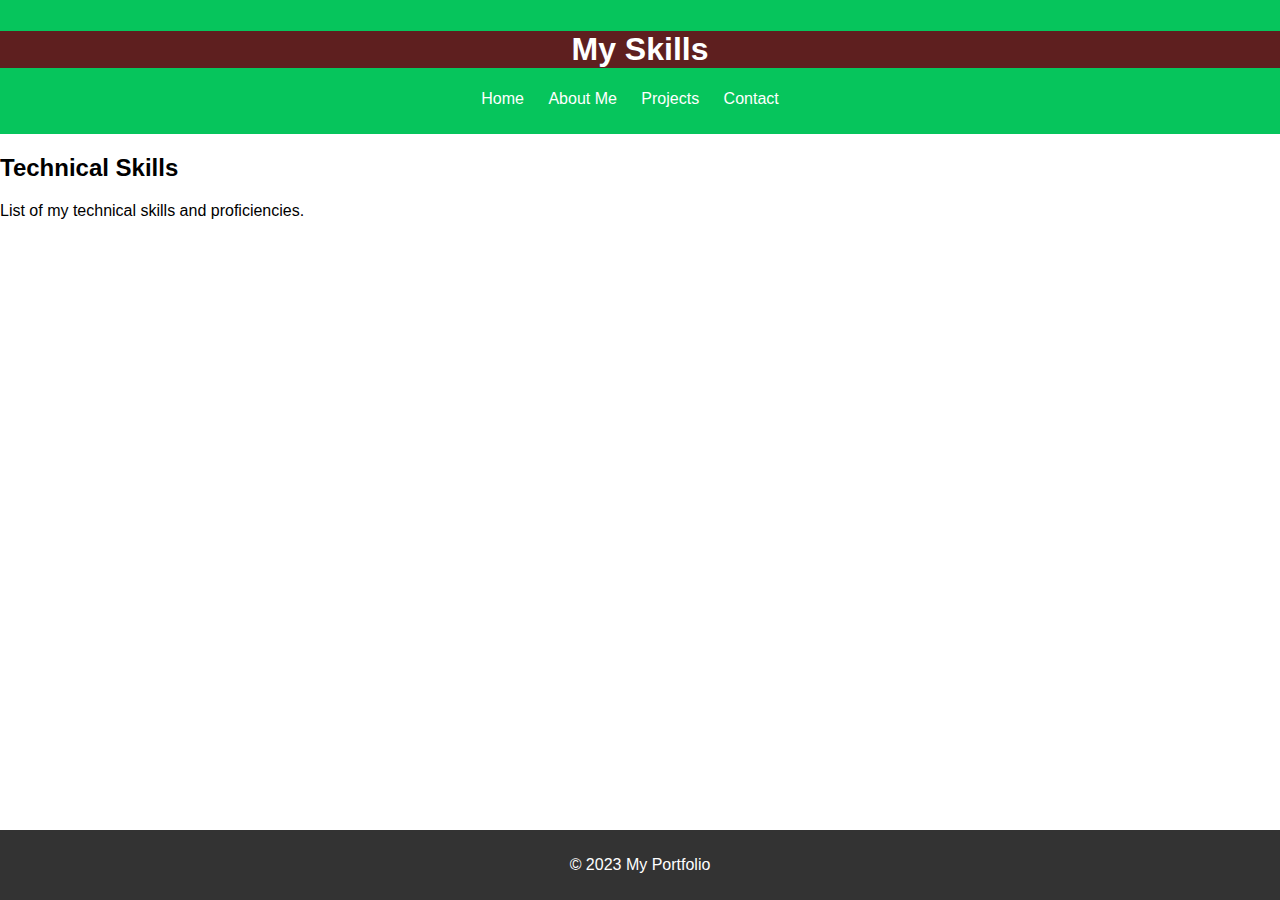
<file: Abdul Rahman/skills.html>
<!DOCTYPE html>
<html lang="en">
<head>
    <meta charset="UTF-8">
    <meta name="viewport" content="width=device-width, initial-scale=1.0">
    <title>My Skills</title>
    <link rel="stylesheet" href="style.css">
</head>
<body>
    <header>
        <h1>My Skills</h1>
        <nav>
            <ul>
                <li><a href="index.html">Home</a></li>
                <li><a href="about.html">About Me</a></li>
                <li><a href="projects.html">Projects</a></li>
                <li><a href="contact.html">Contact</a></li>
            </ul>
        </nav>
    </header>
    <main>
        <section>
            <h2>Technical Skills</h2>
            <p>List of my technical skills and proficiencies.</p>
        </section>
    </main>
    <footer>
        <p>&copy; 2023 My Portfolio</p>
    </footer>
</body>
</html>
</file>
<file: Abdul Rahman/style.css>
body {
    font-family: Arial, sans-serif;
    margin: 0;
    padding: 0;
}

header {
   
    background-color: #06c55c;
    color: white;
    padding: 10px 0;
    text-align: center;
}

h1 {
background: #5e1f1f;
}
.imgsetting{
    float: right;
    max-width: 100%;
    height: auto;
    display: block;
    margin: 10px auto;
    border-radius: 60px;

}
.secondpicsetting {
    float: right;
    max-width: 100%;
    height: auto;
    display: block;
    margin: 20px auto;
    border-radius: 60px;
}
.projectimage{
    float: right;
    max-width: 100%;
    height: auto;
    display: block;
    margin: 0px auto;
    border-radius: 60px;
}
.contactpic {
    float: right;
    max-width: 100%;
    height: auto;
    display: block;
    margin: 10px auto;
    border-radius: 60px;
}
.instapic {
    max-width: 5%;
    height: auto;
}
.fbpic {
    max-width: 3%;
    height: auto;
}
.wppic {
    max-width: 3%;
    height: auto;  
}
.inpic {
    max-width: 3%;
    height: auto;  
}
nav ul {
    list-style-type: none;
    padding: 0;
}

nav ul li {
    display: inline;
    margin-right: 20px;
}


nav ul li a {
    color: white;
    text-decoration: none;
    border-radius: 5px;
    
    transition: background-color 1s ease, transform 0.2s ease, box-shadow 0.2s ease;
}
nav ul li a:hover{
    background-color: #c0242b; 
  transform: scale(1.1); 
  box-shadow: 0 4px 8px rgba(87, 83, 83, 0.3); 
}

footer {
   
    position: fixed;
    bottom: 0;
    left: 0;
    width: 100%;
    background: #333;
    color: #fff;
    text-align: center;
    padding: 10px 0;
}
.project {
    background: rgba(75, 58, 58, 0.1);
    padding: 10px;
    margin: 10px 0;
    border-radius: 5px;
    transition: transform 0.3s ease, background 0.3s ease;
}
    .project:hover {
        transform: scale(0.9);
        background: rgba(235, 43, 43, 0.2);
    }
</file>
